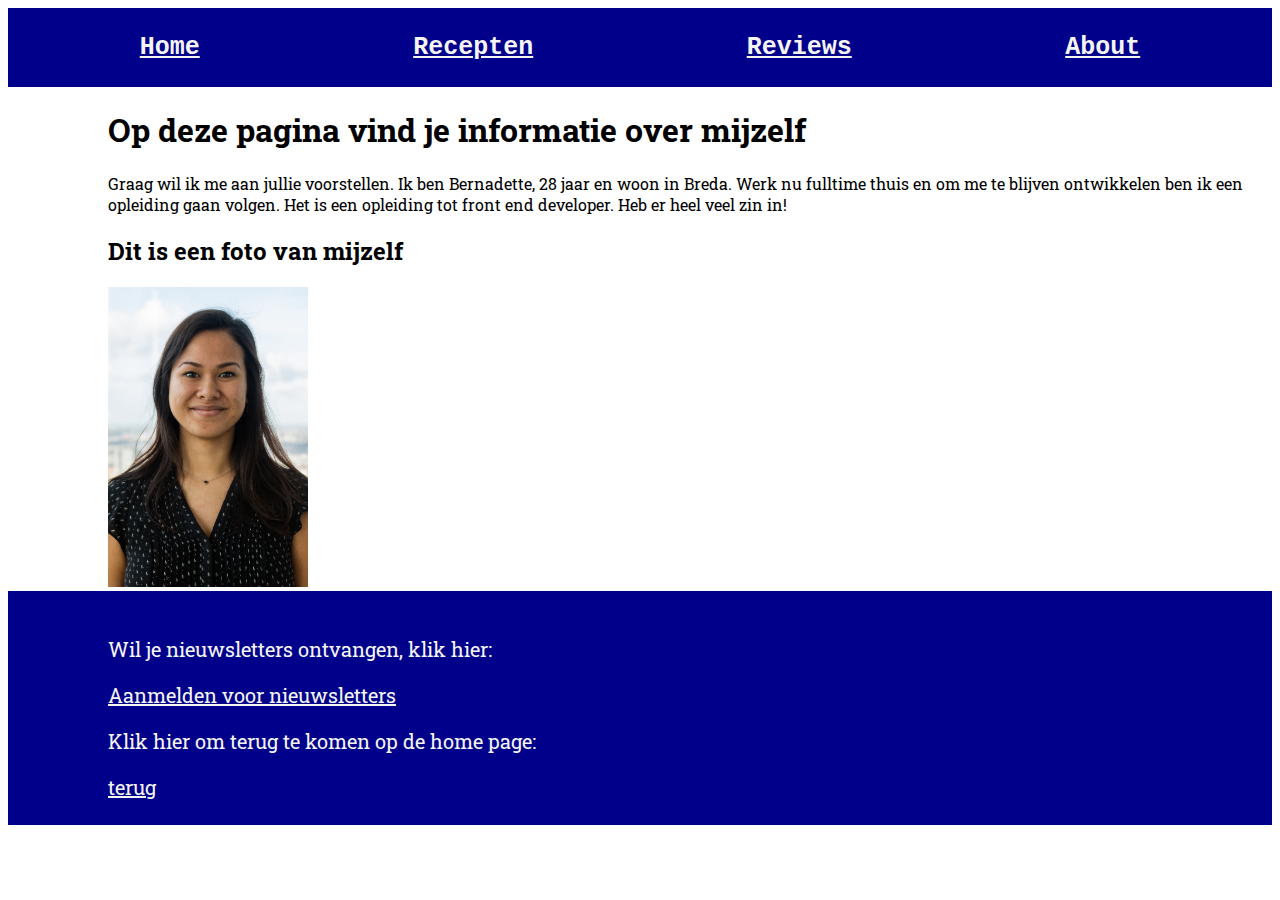
<file: 11_ Eindopdracht - maak eigen website/About.html>
<!DOCTYPE html>
<html>

<head>
  <link href="https://fonts.googleapis.com/css2?family=Roboto+Slab:wght@200&display=swap" rel="stylesheet">
  <link rel="stylesheet" href="Styles.css">
  <title> over mijzelf </title>
</head>

<body>
  <ul class="Menu">
    <li> <a href="Index.html"> Home </a> </li>
    <li> <a href="Recepten.HTML"> Recepten </a> </li>
    <li> <a href="Reviews.html"> Reviews </a> </li>
    <li> <a href="About.html"> About </a> </li>
  </ul>
  <header class="box">
    <h1 class="centre">Op deze pagina vind je informatie over mijzelf</h1>

  </header>
  <main class="box">

    <p> Graag wil ik me aan jullie voorstellen.
      Ik ben Bernadette, 28 jaar en woon in Breda.
      Werk nu fulltime thuis en om me te blijven ontwikkelen ben ik een opleiding gaan volgen.
      Het is een opleiding tot front end developer.
      Heb er heel veel zin in!</p>
    <h2> Dit is een foto van mijzelf</h2>
    <img src="Bernadette Picture.jpg" alt="a picture of Bernadette" width="200" height="300">

  </main>

  <footer class="box">
    <nav>

      <p>Wil je nieuwsletters ontvangen, klik hier:</p>
      <a href="Newsletter.HTML"> Aanmelden voor nieuwsletters </a>

      <p>Klik hier om terug te komen op de home page:</p>
      <a href="index.html">terug</a>

    </nav>
  </footer>
</body>

</html>
</file>
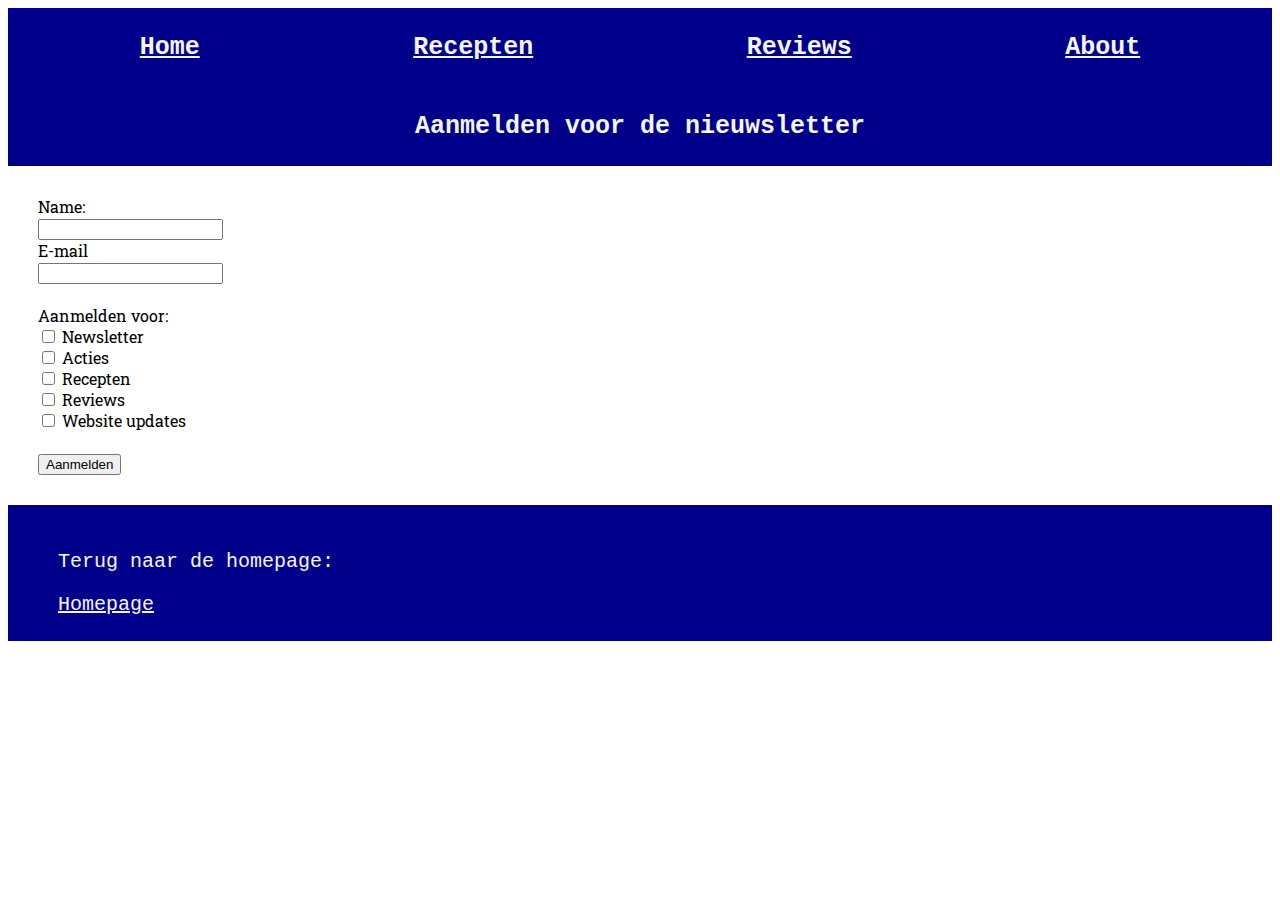
<file: 11_ Eindopdracht - maak eigen website/Newsletter.HTML>
<!DOCTYPE html>

<html>

<head>
    <link href="https://fonts.googleapis.com/css2?family=Roboto+Slab:wght@200&display=swap" rel="stylesheet">

    <link rel="stylesheet" href="Styles.css">
    <title> Meld je aan voor de newsletter </title>

</head>

<body>
    <header>
        <ul class="Menu">
            <li> <a href="Index.html"> Home </a> </li>
            <li> <a href="Recepten.HTML"> Recepten </a> </li>
            <li> <a href="Reviews.html"> Reviews </a> </li>
            <li> <a href="About.html"> About </a> </li>
        </ul>
        <h1 class="Menu">Aanmelden voor de nieuwsletter</h1>
    </header>
    <main>
        <form name="newsletter" method="POST" data-netlify="true">
            <label> Name:</label><br>
            <input type="text" name="fname"><br>
            <label for="email">E-mail</label><br>
            <input type="email" name="E-mail"><br>
            <br>
            <div>Aanmelden voor:</div>
            <input type="checkbox" name="Newsletter" unchecked>
            <label for="Newsletter">Newsletter</label><br>
            <input type="checkbox" name=" Acties " unchecked>
            <label for="Acties ">Acties </label><br>
            <input type="checkbox" name="Recepten" unchecked>
            <label for="Recepten">Recepten</label><br>
            <input type="checkbox" name="Reviews" unchecked>
            <label for="Reviews">Reviews</label><br>


            <input type="checkbox" name="Website updates" unchecked>
            <label for="Website updates ">Website updates </label><br>
            <br>

            <input type="submit" value="Aanmelden">


        </form>
    </main>
    <footer>
        <p>Terug naar de homepage:</p>
        <a href="index.html">Homepage</a>
    </footer>


</body>

</html>
</file>
<file: 11_ Eindopdracht - maak eigen website/Styles.css>
.Menu{
    border: 5px solid darkblue;
    margin-top: auto;
    margin-bottom: 0px;
        display: flex ;
    flex-direction: column;
    list-style-type: none;
    justify-content: space-around;
    background-color: darkblue;
    color: whitesmoke;
    padding: 20px;
    font-weight: bolder;
    font-size: 25px;
    font-family: 'Courier New', Courier, monospace;

    
}

.pagetitle {
padding-left: 90px;
}

.box h1 {
    padding-left: 0px;

}
a {
    color: whitesmoke;
  }

a:visited {
    color: pink;
  }

  .container img {
    border-radius: 1%;
    width: 70%;
    height: 85%;
  } .container1 img {
    border-radius: 1%;
    width: 60%;
    height: 55%;
} .container2 img {
    border-radius: 1%;
    width: 50%;
    height: 45%;
  } 



  .container{
display: flex;
flex-direction: column    ;  
font-family: 'Roboto Slab', serif;

    }


    .container1 {
        display: flex;
        flex-direction: column;
        justify-content: space-around;
        margin: 50px;
        font-family: 'Roboto Slab', serif;

    }

        .container2 {
            display: flex;
            justify-content: space-around;
            margin: 50px;
            font-family: 'Roboto Slab', serif;


     }

     .cappuchino {
        border: 5px solid rgb(107, 107, 187);
        border-radius: 1%;
        padding: 10px;
        background-color: rgb(245, 245, 245);
        justify-self: end ;
        margin: 10px;
        border-radius: 1%;
        width: 90%;
        height: 85%;



        
     }


    .Americano {
        border: 5px solid rgb(107, 107, 187);
        border-radius: 1%;
        padding: 10px;
        background-color: rgb(245, 245, 245);
        justify-self: end ;
        margin: 10px;
        border-radius: 1%;
        width: 90%;
        height: 85%;

    }

    .places {
        border: 5px solid rgb(107, 107, 187);
        border-radius: 1%;
        padding: 10px;
        background-color: rgb(245, 245, 245);
        justify-self: end ;
        margin: 10px;
        border-radius: 1%;
        width: 90%;
        height: 85%;
   }


    footer {
        grid-area: f;
        background-color: darkblue;
        color: whitesmoke;
        padding: 25px 50px;
        font-size: 20px;
        font-family: 'Courier New', Courier, monospace;

    }

    form {
        padding: 30px;
        font-family: 'Roboto Slab', serif;

    }

    .box {
        font-family: 'Roboto Slab', serif;
padding-left: 100px;
    }
    

    @media (min-width: 1024px) {

        .Menu {
            display: flex ;
            flex-direction: row;
    }
    .container h1 {
        margin: 0px;

    }
    .container{
        
        display: grid;
                background-color: #E6E6FA;
  
        grid-template-columns: 10% 40% 40% 20%  ;
        grid-template-rows:  300px 300px ;
        height: 700px;
        padding: 50px;
        grid-gap: 20px;
            grid-template-areas:
        " . c  p . " 
        " . c  a . "
      ;  
      }

      .cappuchino {
        border: 5px solid rgb(107, 107, 187);
        grid-area: c;
        justify-self: end ;
        border-radius: 1%;
        padding: 5%;
        background-color: rgb(245, 245, 245);
        max-width: 100%;
        max-height: 100%;
      }
.container1 .cappuchino {
    padding: 2%;
    font-size: smaller;


}

    .Americano {
        border: 5px solid rgb(107, 107, 187);
        grid-area: a;
        justify-self: start ;
        font-size: smaller;
        border-radius: 1%;
        background-color: rgb(245, 245, 245);
        padding: 2%;
    }

    

    .places {
        border: 5px solid rgb(107, 107, 187);
        grid-area: p;
        font-size: smaller;
        justify-self: start ;
        border-radius: 1%;
        background-color: rgb(245, 245, 245);
        padding: 2%;

   }
   .Espresso {
    border: 5px solid darkblue;

    grid-area: e;
    justify-self: center;
}


    .alternatives {
        grid-area: a1;
    }

    footer {
        grid-area: f;
        background-color: darkblue;
        color: whitesmoke;
        padding: 25px 50px;
        font-size: 20px;
        font-family: 'Courier New', Courier, monospace;

    }
    .container1 {
flex-direction: row;    }

    }
</file>
